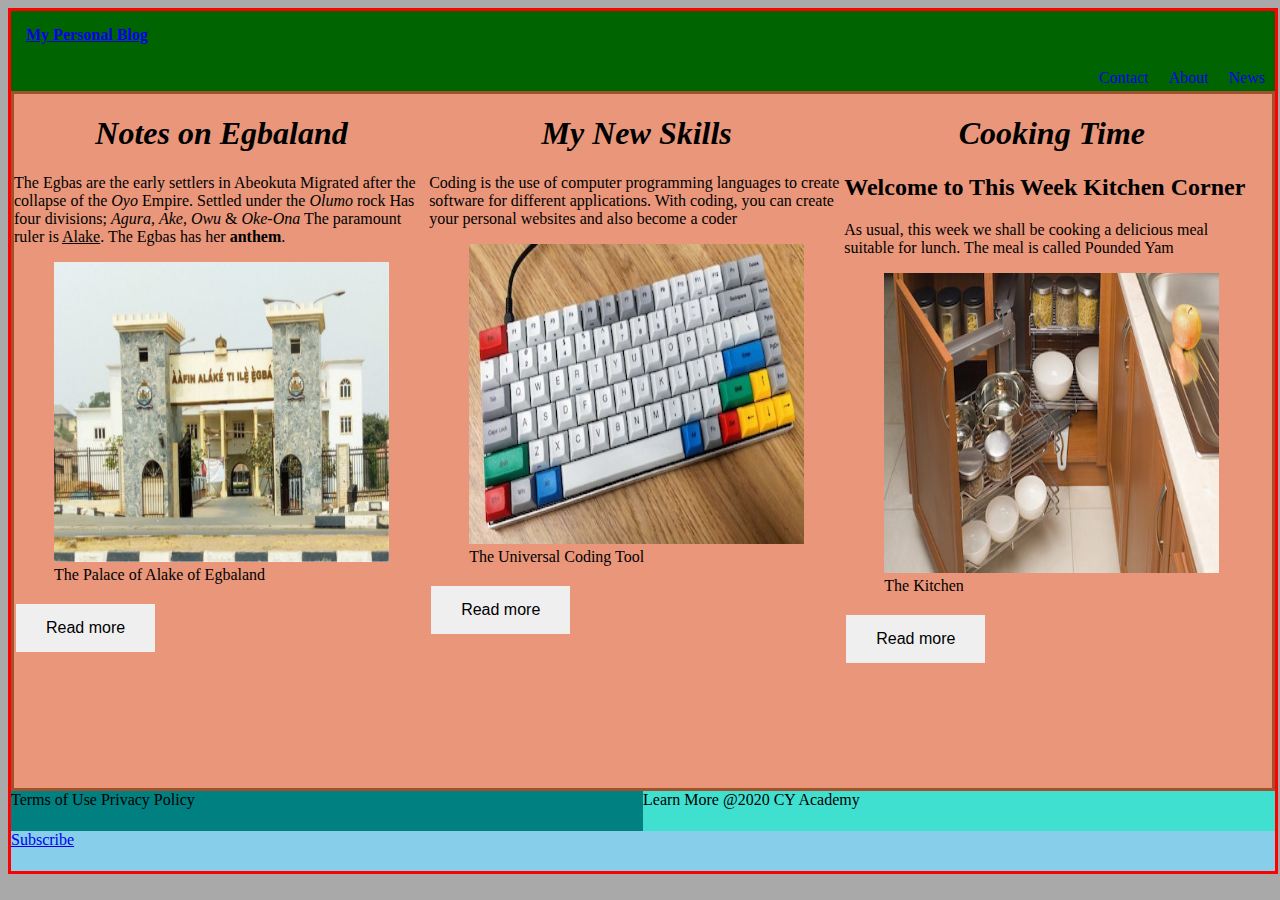
<file: index.html>
<!DOCTYPE html>
<html>
  <head>
    <meta charset="utf-8"/>
    <meta name="viewport" content="width=device-width, initial-scale=1.0">
    <title> Personal Blog </title> 
    <!-- link to stylesheet here--> 
    <link rel="stylesheet" href="css/index.css">
</head>
<body>
    <!-- A simple homepage blog page to have 
    Navbar
    Blog Post Card
    Card
    Image
    Buttons
    Footer -->
<!--A big box-->
    <div class = "container">
    <!-- Header to contain the navigation bar-->
        <header class="header" > 
            <div id="BlogName"><a href="index.html" >My Personal Blog</a></div>
            <div class = "navbar"> 
                <a href="#news">News</a>
                <a href="#about">About</a>
                <a href="#contact">Contact</a>
            </div>
        </header>
    <!-- Main content to have a card, image and buttons-->
        <section class="content">
           <!-- Three boxes needed--> 
           <div id="nestedGrid">
               <div id="Box1" class="PostBox">
                   <h1> <strong>Notes on Egbaland </strong></h1>
                   <p> The Egbas are the early settlers in Abeokuta
                    Migrated after the collapse of the <i>Oyo</i> Empire. 
                    Settled under the <i>Olumo</i> rock
                    Has four divisions; <i>Agura</i>, <i>Ake</i>, <i>Owu</i> & <i>Oke-Ona</i> 
                    The paramount ruler is <u>Alake</u>.
                    The Egbas has her <b>anthem</b>.</p>
                    <figure> 
                    <img class="postImage" src="images/Egbaland.jpg" alt="Ake Palace">
                        <figcaption> The Palace of Alake of Egbaland</figcaption>
                    </figure>
                    <button class="button1" onclick="document.location='static/blogpost.html'">Read more</button>
                    
                </div>
                <div id="Box2" class="PostBox">
                   <h1> My New Skills</h1>
                   <p> Coding is the use of computer programming languages to create software for different applications. 
                    With coding, you can create your personal websites and also become a  coder</p>
                    <figure> 
                    <img class="postImage" src="images/Coding.jpeg" alt="Keyboard">
                    <figcaption> The Universal Coding Tool</figcaption>
                    </figure>
                    <button class="button1" onclick="document.location='#'">Read more</button>
               </div>
               <div id="Box3" class="PostBox">
                   <h1> Cooking Time</h1>
                   <h2> Welcome to This Week Kitchen Corner</h2>
                    <p> As usual, this week we shall be cooking a delicious meal suitable for lunch. The meal is called Pounded Yam</p>
                    <figure> 
                    <img class="postImage" src="images/Kitchen.jpg" alt="Kitchen">
                        <figcaption> The Kitchen</figcaption>
                    </figure>
                    <button class="button1" onclick="document.location='#'">Read more</button>
               </div>
           </div>
        </section>
        <footer class="footer">
            <div class="footer-left"> Terms of Use      Privacy Policy</div>
            <div class="footer-right"> Learn More       @2020 CY Academy</div>
            <div><a href="#"> Subscribe</a> </div> 
        </footer>
    </div>
</body>
</file>
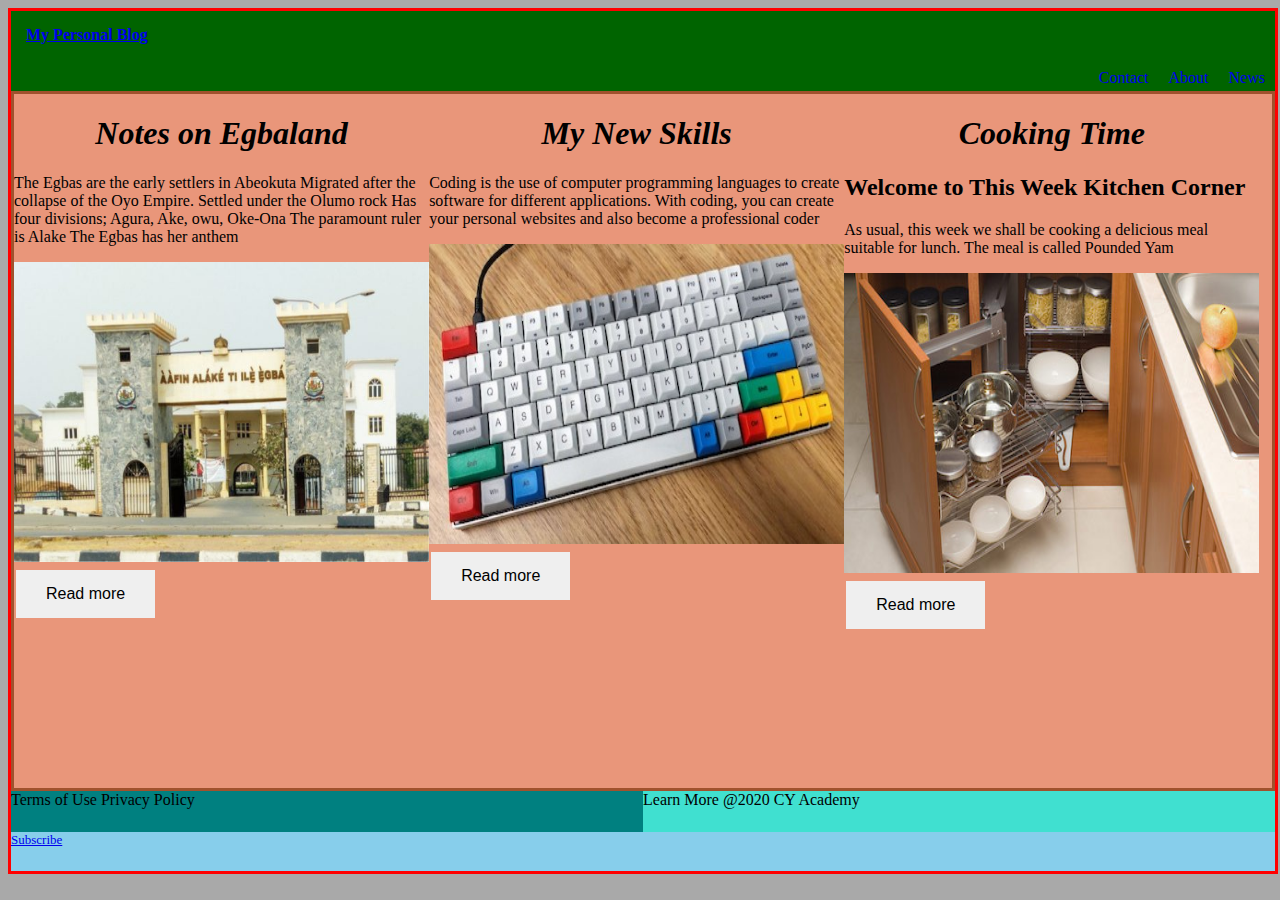
<file: PersonalBlog/index.html>
<!DOCTYPE html>
<html>
  <head>
    <meta charset="utf-8"/>
    <meta name="viewport" content="width=device-width, initial-scale=1.0">
    <title> Personal Blog </title> 
    <!-- link to stylesheet here--> 
    <link rel="stylesheet" href="Personal.css">
</head>
<body>
    <!-- A simple blog page to have 
    Navbar
Blog Post Card
    Card
    Image
    Buttons
Footer -->
<!--A big box-->
    <div class = "container">
    <!-- Header to contain the navigation bar-->
        <div class="header" > 
            <div id="BlogName"><a href="index.html" >My Personal Blog</a></div>
            <div class = "navbar"> 
                <a href="#news">News</a>
                <a href="#about">About</a>
                <a href="#contact">Contact</a>
            </div>
        
        
        </div>
    <!-- Main content to have a card, image and buttons-->
        <div class="content">
           <!-- Three boxes needed--> 
           <div id="nestedGrid">
               <div id="Box1" class="PostBox">
                   <!-- To contain a card-->
                   <h1> Notes on Egbaland</h1>
                   <p> The Egbas are the early settlers in Abeokuta
                    Migrated after the collapse of the Oyo Empire. 
                    Settled under the Olumo rock
                    Has four divisions; Agura, Ake, owu, Oke-Ona 
                    The paramount ruler is Alake
                    The Egbas has her anthem</p>
                    <a href="#Author.html"> 
                    <img class="postImage" src="../img/Egbaland.jpg" alt="Ake Palace">
                    </a>
                    <button class="button1" onclick="document.location='../Author.html'">Read more</button>
                        
                    
                    
               </div>
               <div id="Box2" class="PostBox">
                   <!-- To contain an image-->
                   <h1> My New Skills</h1>
                   <p> Coding is the use of computer programming languages to create software for different applications. 
                    With coding, you can create your personal websites and also become a professional coder</p>
                    <img class="postImage" src="../img/Coding.jpeg" alt="Keyboard">
                    <button class="button1" onclick="document.location='../Author.html'">Read more</button>
               </div>
               <div id="Box3" class="PostBox">
                   <!-- To contain button-->
                   <h1> Cooking Time</h1>
                   <h2> Welcome to This Week Kitchen Corner</h2>
                    <p> As usual, this week we shall be cooking a delicious meal suitable for lunch. The meal is called Pounded Yam</p>
                    <img class="postImage" src="../img/Kitchen.jpg" alt="Kitchen">
                    <button class="button1" onclick="document.location='../Author.html'">Read more</button>
               </div>
           </div>
        </div>
        <!--To do, format footer and link images and buttons on homepage to Author.html-->

        <div class="footer">
            <div class="footer-left"> Terms of Use      Privacy Policy</div>
            <div class="footer-right"> Learn More       @2020 CY Academy</div>
            
            <div id="subscribe"><a href="#"> Subscribe</a> </div> 
            
        </div>
    </div>
</body>
</file>
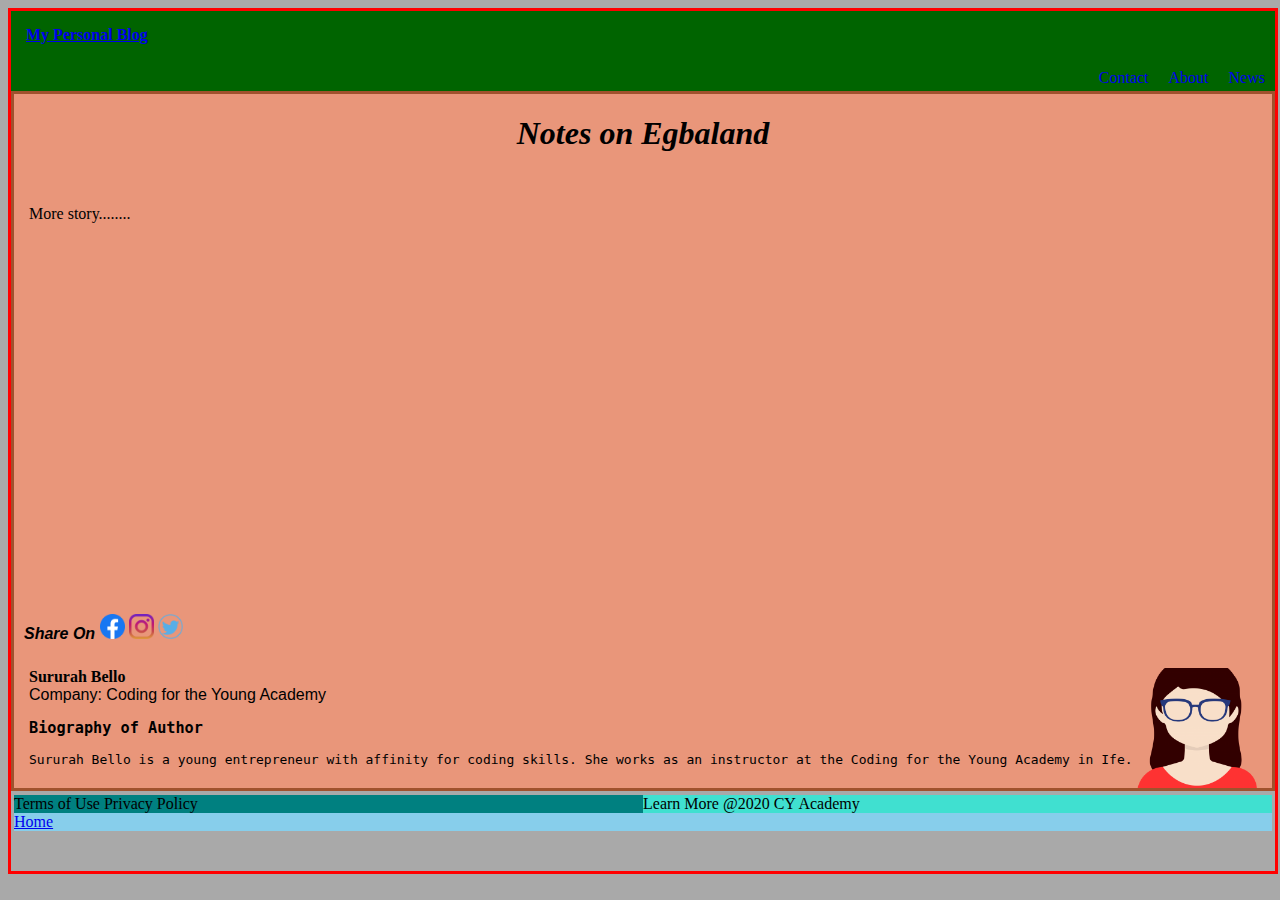
<file: Author.html>
<!DOCTYPE html>
<html>
    <head>
        <meta charset="utf-8">
        <meta name="viewport" content="width=device-width, initial-scale=1.0">
        <title> Author Page</title>
        <link rel="stylesheet" href="Personal.css">
    </head>
    <body>
        <div class="container">
            <div class="header"> 
                <div id="BlogName"><a href="index.html" >My Personal Blog</a></div>
            <div class = "navbar"> 
                <a href="#news">News</a>
                <a href="#about">About</a>
                <a href="#contact">Contact</a>
            </div>
        </div>
            <div class="content">
                <article>
                    <header>
<h1> Notes on Egbaland</h1>
                    </header>
                    <div class="story"> 
                    <p> More story........</p>
                    </div>
                    <div class="socials">
                        Share On 
                        <a href="#" > <img class="socialIcon" src="img/facebook.png"></a>
                        <a href="#" > <img class="socialIcon" src="img/instagram.png"></a>
                        <a href="#" > <img class="socialIcon" src="img/twitter.png"></a>
                    </div>
                    <div class="aboutauthor">
                        <img class="authorImage" src="img/authorAvarta.png" alt="Sururah s pic">
                        <div class="name"> Sururah Bello</div>
                        <div class="company"> Company: Coding for the Young Academy</div>
                        <div class="bio">
                            <h3> Biography of Author</h3> 
                             <p>  Sururah Bello is a young entrepreneur with affinity for coding skills. She works as an instructor at the Coding for the Young Academy in Ife. 

                        </p>
                        </div>
                    </div>
                    <div class="footer">
                        <div class="footer-left"> Terms of Use      Privacy Policy</div>
                        <div class="footer-right"> Learn More       @2020 CY Academy</div>
                            
                        <div><a href="index.html"> Home</a> </div> 
                            
                    </div>
                        
                        
                </article>
            
               
                
                
                
                
            </div>
            
        </div>
            
    </body>
</html>
</file>
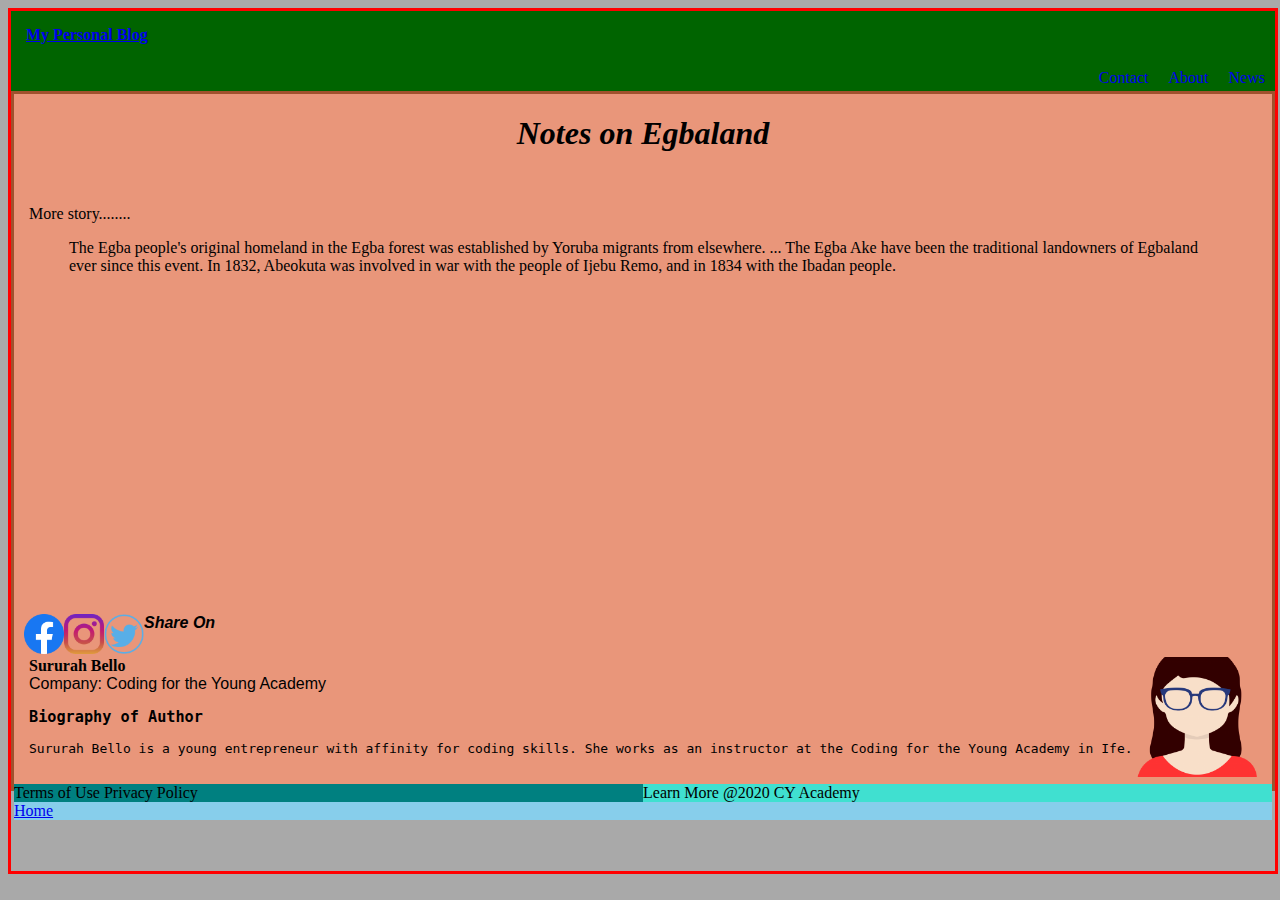
<file: blogpost.html>
<!DOCTYPE html>
<html>
    <head>
        <meta charset="utf-8">
        <meta name="viewport" content="width=device-width, initial-scale=1.0">
        <title> Blogpost</title>
        <link rel="stylesheet" href="css/blogpost.css">
    </head>
    <body>
        <div class="container">
            <div class="header"> 
                <div id="BlogName"><a href="index.html">My Personal Blog</a></div>
            <div class = "navbar"> 
                <a href="#news">News</a>
                <a href="#about">About</a>
                <a href="#contact">Contact</a>
            </div>
        </div>
            <div class="content">
                <article>
                    <header>
                <h1> Notes on Egbaland</h1>
                    </header>
                    <div class="story"> 
                    <p> More story........</p>
                    <blockquote cite="https://www.google.co.uk/url?sa=t&rct=j&q=&esrc=s&source=web&cd=&cad=rja&uact=8&ved=2ahUKEwiDzZfE19ztAhWCUBUIHRZoDHkQFjABegQICBAC&url=https%3A%2F%2Fen.wikipedia.org%2Fwiki%2FEgba_Ake&usg=AOvVaw2MUkRGSxQSyOLi24zbEJt0"> The Egba people's original homeland in the Egba forest was established by Yoruba migrants from elsewhere. ... The Egba Ake have been the traditional landowners of Egbaland ever since this event. In 1832, Abeokuta was involved in war with the people of Ijebu Remo, and in 1834 with the Ibadan people.</blockquote>
                    </div>
                    <div class="socials">
                        Share On 
                        <a href="#" > <img class="socialIcon" src="images/facebook.png"></a>
                        <a href="#" > <img class="socialIcon" src="images/instagram.png"></a>
                        <a href="#" > <img class="socialIcon" src="images/twitter.png"></a>
                    </div>
                    <div class="aboutauthor">
                        <img class="authorImage" src="images/authorAvarta.png" alt="Sururah s pic">
                        <div class="name"> Sururah Bello</div>
                        <div class="company"> Company: Coding for the Young Academy</div>
                        <div class="bio">
                            <h3> Biography of Author</h3> 
                            <p>  Sururah Bello is a young entrepreneur with affinity for coding skills. She works as an instructor at the Coding for the Young Academy in Ife. </p>
                        </div>
                    </div>
                    <footer class="footer">
                        <div class="footer-left"> Terms of Use      Privacy Policy</div>
                        <div class="footer-right"> Learn More       @2020 CY Academy</div>
                        <div><a href="index.html"> Home</a> </div> 
                    </footer>
                </article>
             </div>
            </div>
        </body>
    </html>
</file>
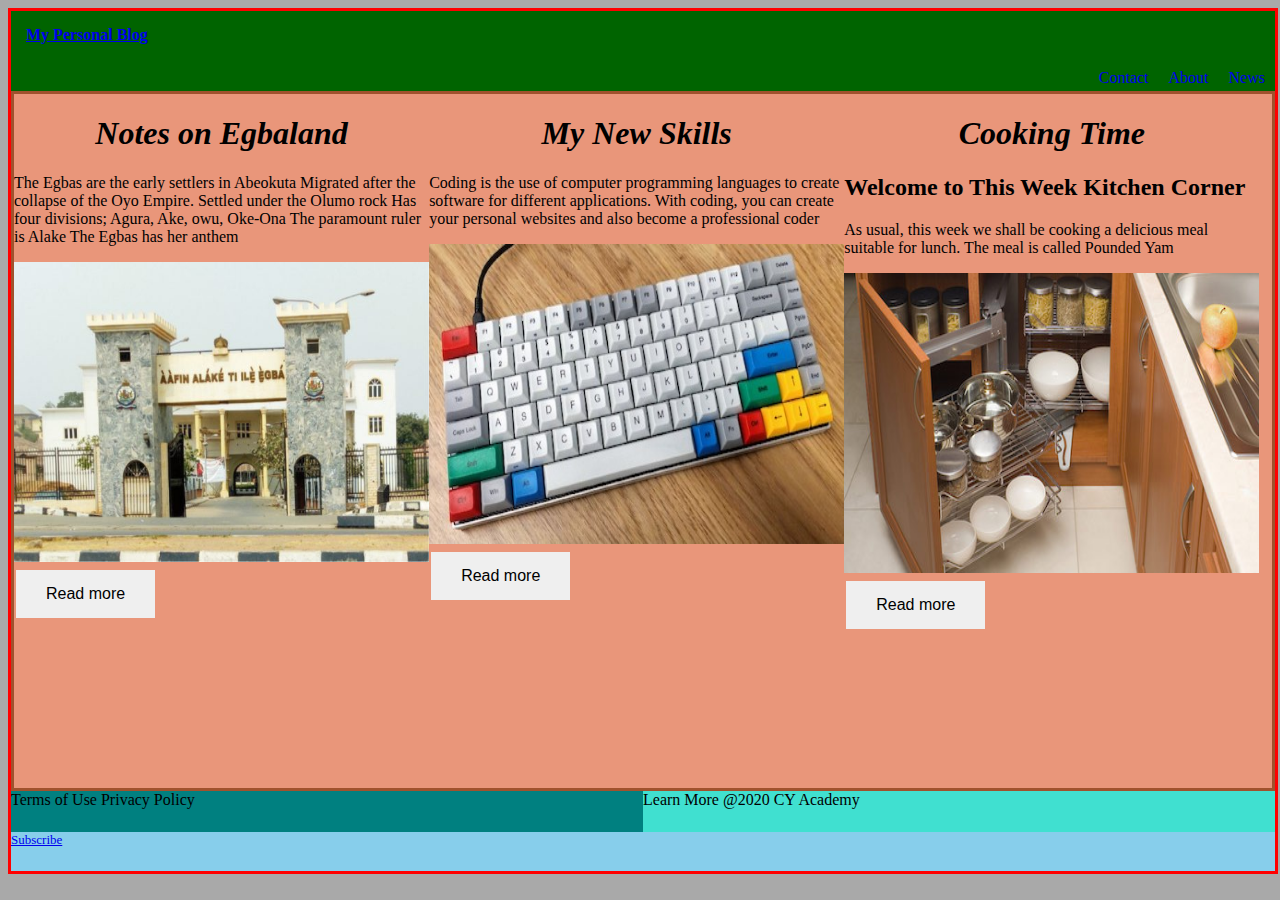
<file: PersonalBlog/Personal.html>
<!DOCTYPE html>
<html>
  <head>
    <meta charset="utf-8"/>
    <meta name="viewport" content="width=device-width, initial-scale=1.0">
    <title> Personal Blog </title> 
    <!-- link to stylesheet here--> 
    <link rel="stylesheet" href="Personal.css">
</head>
<body>
    <!-- A simple blog page to have 
    Navbar
Blog Post Card
    Card
    Image
    Buttons
Footer -->
<!--A big box-->
    <div class = "container">
    <!-- Header to contain the navigation bar-->
        <div class="header" > 
            <div id="BlogName"><a href="Personal.html" >My Personal Blog</a></div>
            <div class = "navbar"> 
                <a href="#news">News</a>
                <a href="#about">About</a>
                <a href="#contact">Contact</a>
            </div>
        
        
        </div>
    <!-- Main content to have a card, image and buttons-->
        <div class="content">
           <!-- Three boxes needed--> 
           <div id="nestedGrid">
               <div id="Box1" class="PostBox">
                   <!-- To contain a card-->
                   <h1> Notes on Egbaland</h1>
                   <p> The Egbas are the early settlers in Abeokuta
                    Migrated after the collapse of the Oyo Empire. 
                    Settled under the Olumo rock
                    Has four divisions; Agura, Ake, owu, Oke-Ona 
                    The paramount ruler is Alake
                    The Egbas has her anthem</p>
                    <a href="#Author.html"> 
                    <img class="postImage" src="../img/Egbaland.jpg" alt="Ake Palace">
                    </a>
                    <button class="button1" onclick="document.location='../Author.html'">Read more</button>
                        
                    
                    
               </div>
               <div id="Box2" class="PostBox">
                   <!-- To contain an image-->
                   <h1> My New Skills</h1>
                   <p> Coding is the use of computer programming languages to create software for different applications. 
                    With coding, you can create your personal websites and also become a professional coder</p>
                    <img class="postImage" src="../img/Coding.jpeg" alt="Keyboard">
                    <button class="button1" onclick="document.location='../Author.html'">Read more</button>
               </div>
               <div id="Box3" class="PostBox">
                   <!-- To contain button-->
                   <h1> Cooking Time</h1>
                   <h2> Welcome to This Week Kitchen Corner</h2>
                    <p> As usual, this week we shall be cooking a delicious meal suitable for lunch. The meal is called Pounded Yam</p>
                    <img class="postImage" src="../img/Kitchen.jpg" alt="Kitchen">
                    <button class="button1" onclick="document.location='../Author.html'">Read more</button>
               </div>
           </div>
        </div>
        <!--To do, format footer and link images and buttons on homepage to Author.html-->

        <div class="footer">
            <div class="footer-left"> Terms of Use      Privacy Policy</div>
            <div class="footer-right"> Learn More       @2020 CY Academy</div>
            
            <div id="subscribe"><a href="#"> Subscribe</a> </div> 
            
        </div>
    </div>
</body>
</file>
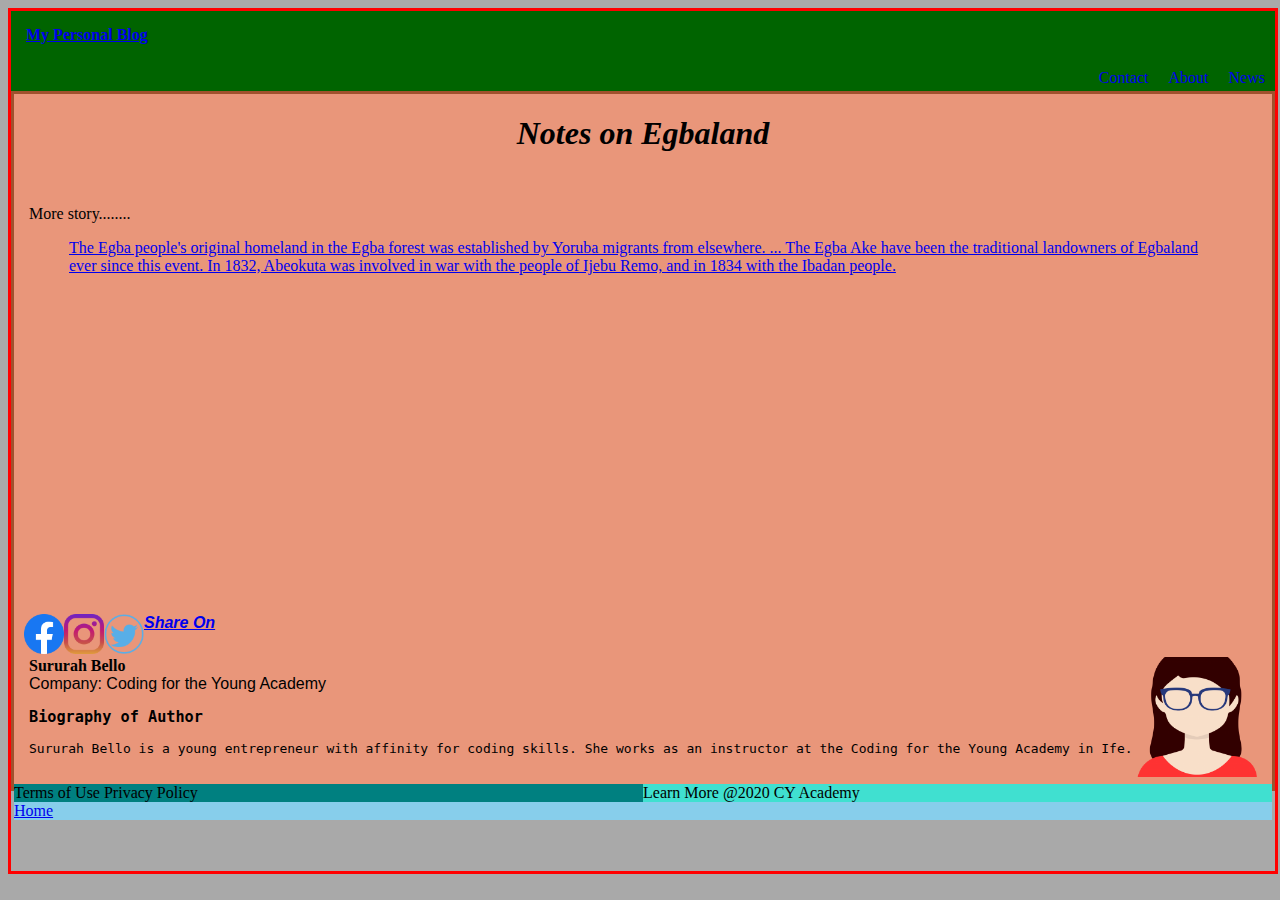
<file: static/blogpost.html>
<!DOCTYPE html>
<html>
    <head>
        <meta charset="utf-8">
        <meta name="viewport" content="width=device-width, initial-scale=1.0">
        <title> Blogpost</title>
        <link rel="stylesheet" href="../css/blogpost.css">
    </head>
    <body>
        <div class="container">
            <div class="header"> 
                <div id="BlogName"><a href="../index.html">My Personal Blog</a></div>
            <div class = "navbar"> 
                <a href="#news">News</a>
                <a href="#about">About</a>
                <a href="#contact">Contact</a>
            </div>
        </div>
            <div class="content">
                <article>
                    <header>
                <h1> Notes on Egbaland</h1>
                    </header>
                    <div class="story"> 
                        <p> More story........</p>
                        <blockquote ><a href="https://www.google.co.uk/url?sa=t&rct=j&q=&esrc=s&source=web&cd=&cad=rja&uact=8&ved=2ahUKEwiDzZfE19ztAhWCUBUIHRZoDHkQFjABegQICBAC&url=https%3A%2F%2Fen.wikipedia.org%2Fwiki%2FEgba_Ake&usg=AOvVaw2MUkRGSxQSyOLi24zbEJt0">The Egba people's original homeland in the Egba forest was established by Yoruba migrants from elsewhere. ... The Egba Ake have been the traditional landowners of Egbaland ever since this event. In 1832, Abeokuta was involved in war with the people of Ijebu Remo, and in 1834 with the Ibadan people.</blockquote>
                    </div>
                    <div class="socials">
                        Share On 
                        <a href="#" > <img class="socialIcon" src="../images/facebook.png"></a>
                        <a href="#" > <img class="socialIcon" src="../images/instagram.png"></a>
                        <a href="#" > <img class="socialIcon" src="../images/twitter.png"></a>
                    </div>
                    <div class="aboutauthor">
                        <img class="authorImage" src="../images/authorAvarta.png" alt="Sururah s pic">
                        <div class="name"> Sururah Bello</div>
                        <div class="company"> Company: Coding for the Young Academy</div>
                        <div class="bio">
                            <h3> Biography of Author</h3> 
                            <p>  Sururah Bello is a young entrepreneur with affinity for coding skills. She works as an instructor at the Coding for the Young Academy in Ife. </p>
                        </div>
                    </div>
                    <footer class="footer">
                        <div class="footer-left">Terms of Use      Privacy Policy</div>
                        <div class="footer-right"> Learn More       @2020 CY Academy</div>
                        <div><a href="../index.html"> Home</a> </div> 
                    </footer>
                </article>
             </div>
            </div>
        </body>
    </html>
</file>
<file: css/index.css>
@import "navigation.css";
@import "footer.css";
@import "button.css";


body{
    background-color: darkgray;
}
.container{
    /* set display to grid*/
    display: grid;
    width: 100%;
    height: 100%;
    margin: auto;
    /* set up rows and columns*/
    /* grid-template-columns: 200px 200px 200px; */
    grid-template-rows: 80px 700px 80px;
    grid-template-areas: 
    "hd hd hd"
    "main main main"
    "ft ft ft ";
    border: 3px solid red;
}
.box{
    width: 100%;
    height: 100%;
    
}
.header{
    grid-area: hd;
    background-color: darkgreen;
}
.content{
    grid-area: main;
    background-color: darksalmon;
    border: 3px solid sienna;
}
#nestedGrid{
    display:grid;
    grid-template-columns: 33% 33% 33%;

}
.PostBox{
    /* border: 3px solid black; */
    /*background: cadetblue;*/
    border-radius: 2px;
    /* padding: 20px; */
    
}
.postImage{
    height: 300px;
    width: 100%;
}
#subscribe{
    float: left;
    font-size: small;
}
h1{
    font-weight: 600;
    font-style: italic;
    font-family: cursive;
    text-align: center;
}
#BlogName{
    font-size: medium;
    font-weight: bold;
    text-align: justify;
    padding: 15px;
}


    @media (max-width:430px) {
        .container{
            background-color: tomato;
        /* set display to grid*/
            display: grid;
            width: 100%;
            height: 100%;
            margin: auto;
    /* set up rows and columns*/
    /* grid-template-columns: 200px 200px 200px; */
            grid-template-rows: 80px auto 50px;
            grid-template-areas: 
             "hd hd hd"
            "main main main"
            "ft ft ft ";
            border: 3px solid red;
        }
        #nestedGrid{
            display:block;
            /* grid-template-columns: 33% 33% 33%; */
        }
        .PostBox{
            /* border: 3px solid black; */
            /*background: cadetblue;*/
            border-radius: 2px;
            /* padding: 20px; */
            border-bottom: 1px solid #cccccc;
        }
    }
    @media (max-width:360px){
        .container{
            background-color: tomato;
        /* set display to grid*/
            display: grid;
            width: 100%;
            margin: auto;
    /* set up rows and columns*/
    /* grid-template-columns: 200px 200px 200px; */
            grid-template-rows: 80px auto 50px;
            grid-template-areas: 
             "hd hd hd"
            "main main main"
            "ft ft ft ";
            border: 3px solid red;
        }
        @media (max-width: 600px){
            .footer-right, .footer-left{
                flex:100%
            }
        }
        #nestedGrid{
            display:block;
            /* grid-template-columns: 33% 33% 33%; */
        }
        .PostBox{
            /* border: 3px solid black; */
            /*background: cadetblue;*/
            border-radius: 2px;
            padding: 20px;
            border-bottom: 1px solid #cccccc;
        }

        .postImage{
            height: 200px;
             width: 100%;
        }

    }
</file>
<file: PersonalBlog/Personal.css>
body{
    background-color: darkgray;
}
.container{
    /* set display to grid*/
    display: grid;
    width: 100%;
    height: 100%;
    margin: auto;
    /* set up rows and columns*/
    /* grid-template-columns: 200px 200px 200px; */
    grid-template-rows: 80px 700px 80px;
    grid-template-areas: 
    "hd hd hd"
    "main main main"
    "ft ft ft ";
    border: 3px solid red;
}
.box{
    width: 100%;
    height: 100%;
    
}
.header{
    grid-area: hd;
    background-color: darkgreen;
}
.navbar{
    position: relative;
    background-color: darkkhaki;
    
}
.navbar a{
    float: right;
    text-decoration: none;
    font-size: medium;
    padding: 10px 10px 0 10px;
}
.navbar a:hover{
    background: #dddddd;
    color: darkgreen;
}
.content{
    grid-area: main;
    background-color: darksalmon;
    border: 3px solid sienna;
}
#nestedGrid{
    display:grid;
    grid-template-columns: 33% 33% 33%;

}
.PostBox{
    /* border: 3px solid black; */
    /*background: cadetblue;*/
    border-radius: 2px;
    /* padding: 20px; */
    
}
.postImage{
    height: 300px;
    width: 100%;
}
.footer{
    grid-area: ft;
    display: flex;
    flex-wrap: wrap;
    background-color: skyblue;
    /* padding: 10px; */
    /* margin: 20px; */
    text-align: justify;
}
.footer-right{
    background-color: turquoise;
    /* margin: 20px; */
    /* padding: 10px; */
    flex: 50%;
}
.footer-left{
    background-color: teal;
    /* margin: 20px; */
    /* padding: 10px; */
    flex: 50%;
}
#subscribe{
    float: left;
    font-size: small;
}
.button1{
    border: none;
    color: black;
    padding: 15px 30px;
    text-align: center;
    text-decoration: none;
    font-size: medium;
    margin: 4px 2px;
    cursor: pointer;
}

.socials{
    font-size: bold;
    font-weight: 600;
    font-style: oblique;
    font-family: -apple-system, BlinkMacSystemFont, 'Segoe UI', Roboto, Oxygen, Ubuntu, Cantarell, 'Open Sans', 'Helvetica Neue', sans-serif;
    /*float: right;*/
    margin: 10px 10px;
    
}
.aboutauthor{
    padding:15px;
    font-size: medium;
}
.name{
    
    font-weight: 600;
    
}
.company{

    font-family: Verdana, Geneva, Tahoma, sans-serif;
}
.bio{
    
    font-family: monospace;
}    
.story{
    height: 400px;
    padding: 15px;

}
.authorImage{
    width:120px;
    height:120px;
    float: right;
}
h1{
    font-weight: 600;
    font-style: italic;
    font-family: cursive;
    text-align: center;
}
#BlogName{
    font-size: medium;
    font-weight: bold;
    text-align: justify;
    padding: 15px;
}
.socialIcon{
    width: 25px;
    height: 25px;
}

    @media (max-width:430px) {
        .container{
            background-color: tomato;
        /* set display to grid*/
            display: grid;
            width: 100%;
            height: 100%;
            margin: auto;
    /* set up rows and columns*/
    /* grid-template-columns: 200px 200px 200px; */
            grid-template-rows: 80px auto 50px;
            grid-template-areas: 
             "hd hd hd"
            "main main main"
            "ft ft ft ";
            border: 3px solid red;
        }
        #nestedGrid{
            display:block;
            /* grid-template-columns: 33% 33% 33%; */
        }
        .PostBox{
            /* border: 3px solid black; */
            /*background: cadetblue;*/
            border-radius: 2px;
            /* padding: 20px; */
            border-bottom: 1px solid #cccccc;
        }
    }
    @media (max-width:360px){
        .container{
            background-color: tomato;
        /* set display to grid*/
            display: grid;
            width: 100%;
            margin: auto;
    /* set up rows and columns*/
    /* grid-template-columns: 200px 200px 200px; */
            grid-template-rows: 80px auto 50px;
            grid-template-areas: 
             "hd hd hd"
            "main main main"
            "ft ft ft ";
            border: 3px solid red;
        }
        @media (max-width: 600px){
            .footer-right, .footer-left{
                flex:100%
            }
        }
        #nestedGrid{
            display:block;
            /* grid-template-columns: 33% 33% 33%; */
        }
        .PostBox{
            /* border: 3px solid black; */
            /*background: cadetblue;*/
            border-radius: 2px;
            padding: 20px;
            border-bottom: 1px solid #cccccc;
        }

        .postImage{
            height: 200px;
             width: 100%;
        }

    }

    /* @media(min-width:731px) and (max-width:1100px){
        .container{
            background-color: turquoise;
        } 
    }*/
    /* @media(min-width:1101px){
        .container{
            background-color: violet;
        }
    } */
</file>
<file: Personal.css>
body{
    background-color: darkgray;
}
.container{
    /* set display to grid*/
    display: grid;
    width: 100%;
    height: 100%;
    margin: auto;
    /* set up rows and columns*/
    /* grid-template-columns: 200px 200px 200px; */
    grid-template-rows: 80px 700px 80px;
    grid-template-areas: 
    "hd hd hd"
    "main main main"
    "ft ft ft ";
    border: 3px solid red;
}
.box{
    width: 100%;
    height: 100%;
    
}
.header{
    grid-area: hd;
    background-color: darkgreen;
}
.navbar{
    position: relative;
    background-color: darkkhaki;
    
}
.navbar a{
    float: right;
    text-decoration: none;
    font-size: medium;
    padding: 10px 10px 0 10px;
}
.navbar a:hover{
    background: #dddddd;
    color: darkgreen;
}
.content{
    grid-area: main;
    background-color: darksalmon;
    border: 3px solid sienna;
}
#nestedGrid{
    display:grid;
    grid-template-columns: 33% 33% 33%;

}
.PostBox{
    /* border: 3px solid black; */
    /*background: cadetblue;*/
    border-radius: 2px;
    /* padding: 20px; */
    
}
.postImage{
    height: 300px;
    width: 100%;
}
.footer{
    grid-area: ft;
    display: flex;
    flex-wrap: wrap;
    background-color: skyblue;
    /* padding: 10px; */
    /* margin: 20px; */
    text-align: justify;
}
.footer-right{
    background-color: turquoise;
    /* margin: 20px; */
    /* padding: 10px; */
    flex: 50%;
}
.footer-left{
    background-color: teal;
    /* margin: 20px; */
    /* padding: 10px; */
    flex: 50%;
}
#subscribe{
    float: left;
    font-size: small;
}
.button1{
    border: none;
    color: black;
    padding: 15px 30px;
    text-align: center;
    text-decoration: none;
    font-size: medium;
    margin: 4px 2px;
    cursor: pointer;
}

.socials{
    font-size: bold;
    font-weight: 600;
    font-style: oblique;
    font-family: -apple-system, BlinkMacSystemFont, 'Segoe UI', Roboto, Oxygen, Ubuntu, Cantarell, 'Open Sans', 'Helvetica Neue', sans-serif;
    /*float: right;*/
    margin: 10px 10px;
    
}
.aboutauthor{
    padding:15px;
    font-size: medium;
}
.name{
    
    font-weight: 600;
    
}
.company{

    font-family: Verdana, Geneva, Tahoma, sans-serif;
}
.bio{
    
    font-family: monospace;
}    
.story{
    height: 400px;
    padding: 15px;

}
.authorImage{
    width:120px;
    height:120px;
    float: right;
}
h1{
    font-weight: 600;
    font-style: italic;
    font-family: cursive;
    text-align: center;
}
#BlogName{
    font-size: medium;
    font-weight: bold;
    text-align: justify;
    padding: 15px;
}
.socialIcon{
    width: 25px;
    height: 25px;
}

    @media (max-width:430px) {
        .container{
            background-color: tomato;
        /* set display to grid*/
            display: grid;
            width: 100%;
            height: 100%;
            margin: auto;
    /* set up rows and columns*/
    /* grid-template-columns: 200px 200px 200px; */
            grid-template-rows: 80px auto 50px;
            grid-template-areas: 
             "hd hd hd"
            "main main main"
            "ft ft ft ";
            border: 3px solid red;
        }
        #nestedGrid{
            display:block;
            /* grid-template-columns: 33% 33% 33%; */
        }
        .PostBox{
            /* border: 3px solid black; */
            /*background: cadetblue;*/
            border-radius: 2px;
            /* padding: 20px; */
            border-bottom: 1px solid #cccccc;
        }
    }
    @media (max-width:360px){
        .container{
            background-color: tomato;
        /* set display to grid*/
            display: grid;
            width: 100%;
            margin: auto;
    /* set up rows and columns*/
    /* grid-template-columns: 200px 200px 200px; */
            grid-template-rows: 80px auto 50px;
            grid-template-areas: 
             "hd hd hd"
            "main main main"
            "ft ft ft ";
            border: 3px solid red;
        }
        @media (max-width: 600px){
            .footer-right, .footer-left{
                flex:100%
            }
        }
        #nestedGrid{
            display:block;
            /* grid-template-columns: 33% 33% 33%; */
        }
        .PostBox{
            /* border: 3px solid black; */
            /*background: cadetblue;*/
            border-radius: 2px;
            padding: 20px;
            border-bottom: 1px solid #cccccc;
        }

        .postImage{
            height: 200px;
             width: 100%;
        }

    }

    /* @media(min-width:731px) and (max-width:1100px){
        .container{
            background-color: turquoise;
        } 
    }*/
    /* @media(min-width:1101px){
        .container{
            background-color: violet;
        }
    } */
</file>
<file: css/blogpost.css>
@import "navigation.css";
@import "footer.css";

body{
    background-color: darkgray;
}
.container{
    /* set display to grid*/
    display: grid;
    width: 100%;
    height: 100%;
    margin: auto;
    /* set up rows and columns*/
    /* grid-template-columns: 200px 200px 200px; */
    grid-template-rows: 80px 700px 80px;
    grid-template-areas: 
    "hd hd hd"
    "main main main"
    "ft ft ft ";
    border: 3px solid red;
}
.header{
    grid-area: hd;
    background-color: darkgreen;
}
#BlogName{
    font-size: medium;
    font-weight: bold;
    text-align: justify;
    padding: 15px;
}
.content{
    grid-area: main;
    background-color: darksalmon;
    border: 3px solid sienna;
}
.socials{
    font-size: bold;
    font-weight: 600;
    font-style: oblique;
    font-family: -apple-system, BlinkMacSystemFont, 'Segoe UI', Roboto, Oxygen, Ubuntu, Cantarell, 'Open Sans', 'Helvetica Neue', sans-serif;
    /* float: right; */
    margin: 10px 10px;
}    
.socialIcon{
    width: 40px;
    height: 40px;
    float: left;
}
.aboutauthor{
    padding:15px;
    font-size: medium;
}
.name{
    font-weight: 600;    
}
.company{
    font-family: Verdana, Geneva, Tahoma, sans-serif;
}
.bio{
    font-family: monospace;
}    
.story{
    height: 400px;
    padding: 15px;
}
.authorImage{
    width:120px;
    height:120px;
    float: right;
}
h1{
    font-weight: 600;
    font-style: italic;
    font-family: cursive;
    text-align: center;
}
@media (max-width:430px) {
    .container{
        background-color: tomato;
    /* set display to grid*/
        display: grid;
        width: 100%;
        height: 100%;
        margin: auto;
/* set up rows and columns*/
/* grid-template-columns: 200px 200px 200px; */
        grid-template-rows: 80px auto 50px;
        grid-template-areas: 
         "hd hd hd"
        "main main main"
        "ft ft ft ";
        border: 3px solid red;
    }
    #nestedGrid{
        display:block;
        /* grid-template-columns: 33% 33% 33%; */
    }
    .PostBox{
        /* border: 3px solid black; */
        /*background: cadetblue;*/
        border-radius: 2px;
        /* padding: 20px; */
        border-bottom: 1px solid #cccccc;
    }
}
@media (max-width:360px){
    .container{
        background-color: tomato;
    /* set display to grid*/
        display: grid;
        width: 100%;
        margin: auto;
/* set up rows and columns*/
/* grid-template-columns: 200px 200px 200px; */
        grid-template-rows: 80px auto 50px;
        grid-template-areas: 
         "hd hd hd"
        "main main main"
        "ft ft ft ";
        border: 3px solid red;
    }
    @media (max-width: 600px){
        .footer-right, .footer-left{
            flex:100%
        }
    }
}
</file>
